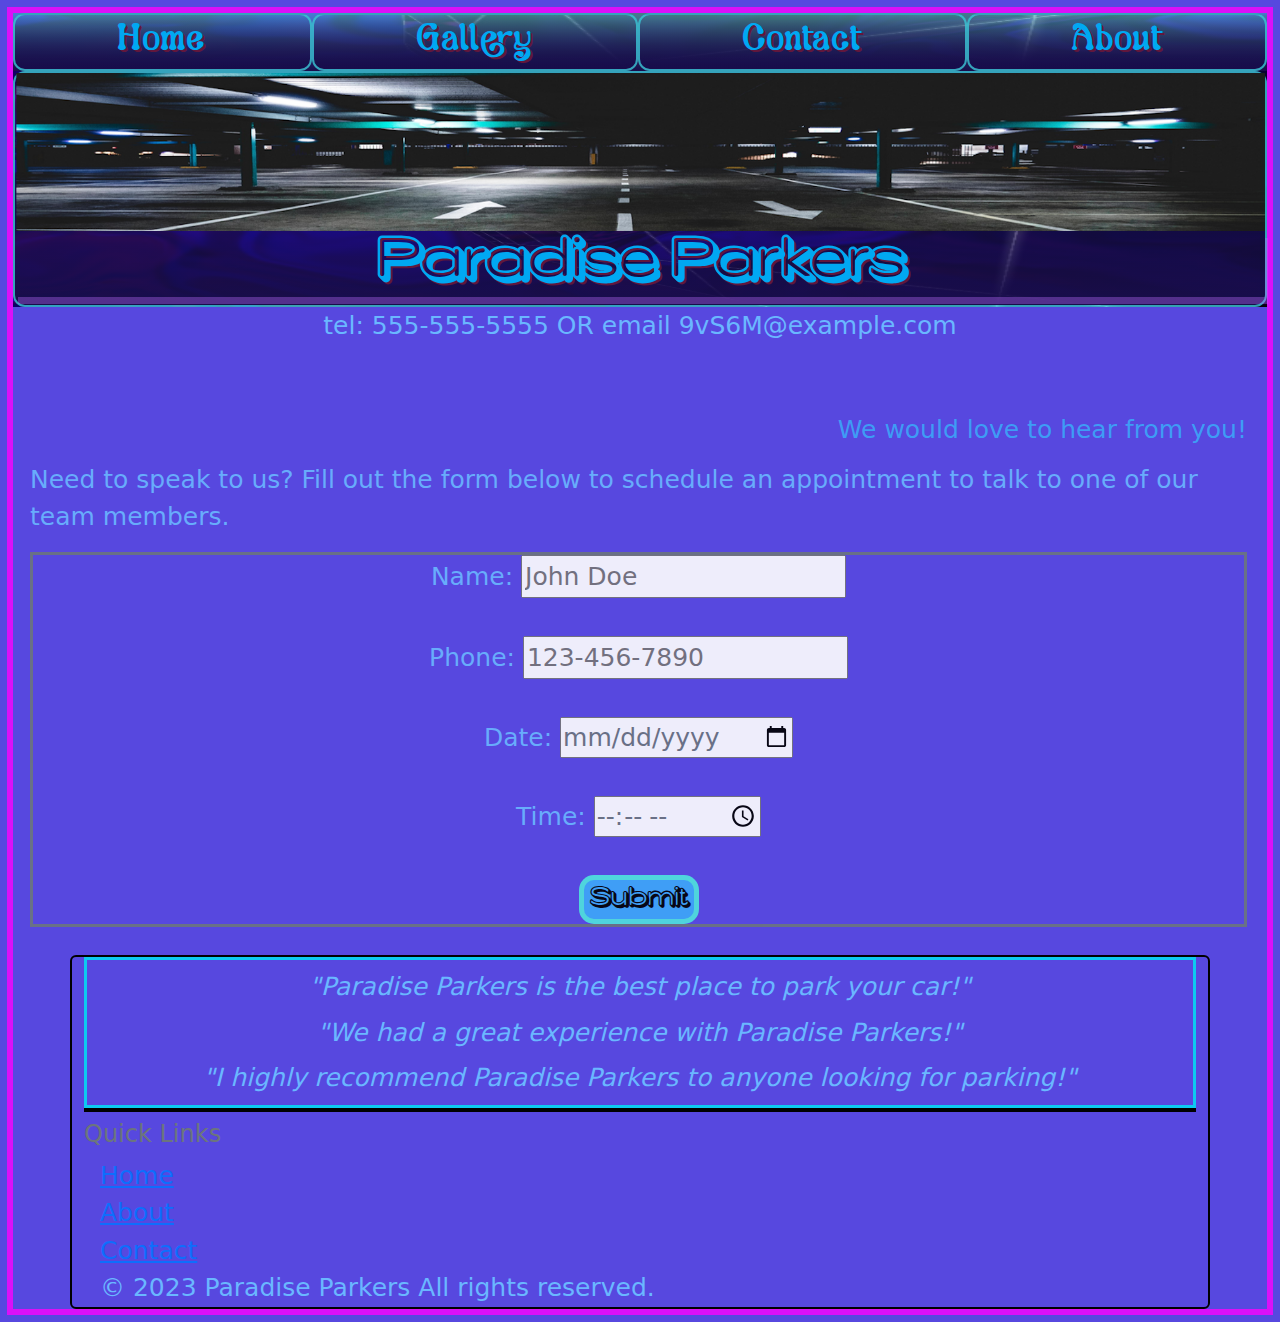
<file: contact.html>
<!DOCTYPE html>
<html lang="en">

<head>
  <title>Paradise Parking</title>
  <link href="https://cdn.jsdelivr.net/npm/bootstrap@5.3.3/dist/css/bootstrap.min.css" rel="stylesheet"
    integrity="sha384-QWTKZyjpPEjISv5WaRU9OFeRpok6YctnYmDr5pNlyT2bRjXh0JMhjY6hW+ALEwIH" crossorigin="anonymous" />
  <script src="utility-functions.js"></script>
  <script src="form.js"></script>
  <link href="sass.css" rel="stylesheet" />
</head>

<body class="">
  <header class="pullUp body1">
    <nav class="nav nav-fill">
      <a class="borderRadius nav-link" href="index.html">Home</a>
      <a class="borderRadius nav-link" href="gallery.html">Gallery</a>
      <a class="borderRadius nav-link" href="contact.html">Contact</a>
      <a class="borderRadius nav-link" href="about.html">About</a>
    </nav>
    <div class="pullUp borderRadius">
      <img alt="parking lanes" width="100%" src="header1_cr3.png" />
      <h3 class="bigger text-center" id="mixin-example">Paradise Parkers</h3>
  </header>
  <div class="text-center">tel: 555-555-5555 OR email 9vS6M@example.com</div><br></p>
  <main><p><h2>We would love to hear from you!</h2></p>
  <p>Need to speak to us? Fill out the form below to schedule an appointment to talk to one of our team members.</p>
  
      <form class="border border-3 border-secondary text-center" onsubmit="handleSubmit(event)">
        <label for="name">Name:</label>
        <input class="text-primary" required type="text" placeholder="John Doe" id="name"><br><br>
        <label for="phone">Phone:</label>
        <input class="text-primary" required type="tel" placeholder="123-456-7890" id="phone"
          pattern="[0-9]{3}-[0-9]{3}-[0-9]{4}"><br><br>
        <label for="datetime-local">Date:</label>
        <input class="text-secondary" required type="date" id="date" name="date"><br><br>
        <label for="time">Time:</label>
        <input class="text-secondary" id="time" type="time"><br><br>
        <button type="submit">Submit</button>
      </form>
      <div id="outputTag"></div>

  </main>
  <footer class="pt-4">
    <div class="container rounded border border-2 border-black">
      <div class="col-md- border border-3 border-info">
        <p class="text-center m-2"><i>"Paradise Parkers is the best place to park your car!"</i></p>
        <p class="text-center m-2"><i>"We had a great experience with Paradise Parkers!"</i></p>
        <p class="text-center m-2"><i>"I highly recommend Paradise Parkers to anyone looking for parking!"</i></p>
      </div>
      <h4 class="text-secondary border-top border-black border-4 pt-2">Quick Links</h4>
      <div class="list-group ms-3">
        <div><a href="index.html">Home</a></li>
          <div><a href="about.html">About</a></li>
            <div><a href="contact.html">Contact</a></li>
            </div>
          </div>

          <section mt-3>&copy; 2023 Paradise Parkers All rights reserved.</section>
        </div>
      </div>
    </div>
  </footer>
</body>

</html>
</file>
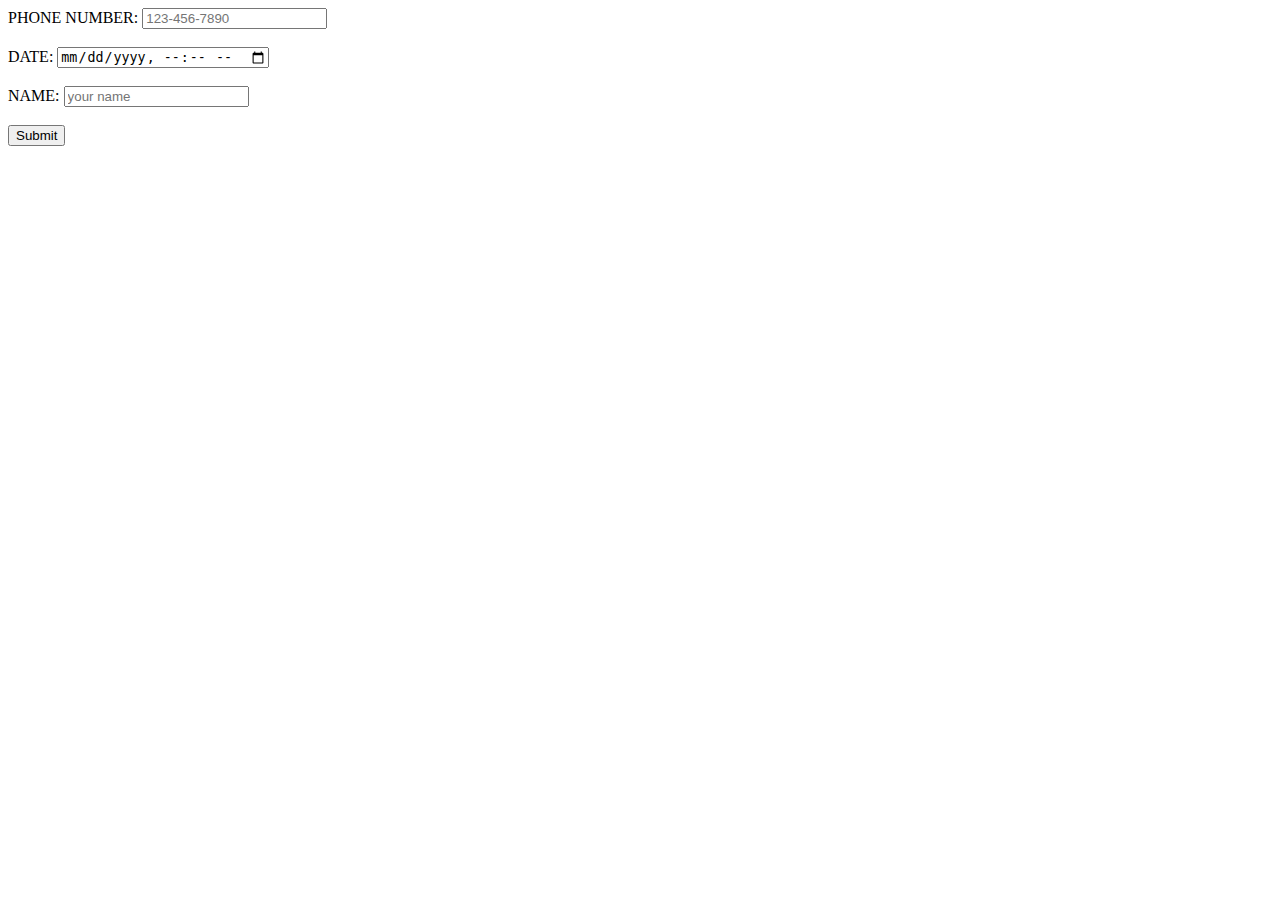
<file: phoneform.html>
<html>
    <head>
            <script src="utility-functions.js"></script>
            <script src="contact-form.js"></script></title>
    </head>
    <body>
        <form onsubmit="myProcessForm(event)">
            <label for="phone">PHONE NUMBER:</label>
            <input required type="tel" placeholder="123-456-7890" id="phone" pattern="[0-9]{3}-[0-9]{3}-[0-9]{4}"><br><br>
            <label for="date">DATE:</label>
            <input required type="datetime-local" id="datetime-local" name="date"><br><br>
            <label for="name">NAME:</label>
            <input required type="text" placeholder="your name" id="name"><br><br>
            <button type="onsubmit">Submit</button>
        </form>
        <div id="outputTag"></div>
        

    </body>        
</html>
</file>
<file: sass.css>
@font-face {
  font-family: "merry";
  src: url("Fonts/MerrysPersonalUse-KVM77.ttf");
}
@font-face {
  font-family: "CERD1";
  src: url("Fonts/CeniosroundedExtruderightDemo-drvpR.otf");
}
h3 {
  font-family: CERD1;
}

.box-shadow {
  box-shadow: 3px 7px rgba(189, 108, 255, 0.363);
}

#mixin-button {
  transform: scale(1) rotate(0deg);
  transition: transform 1s;
}

.mixin-button:hover {
  transform: scale(2) rotate(77deg);
  transition: transform 2s;
}

#mixin-example {
  box-shadow: 3px 7px rgba(189, 108, 255, 0.363);
  text-shadow: 2px 2px rgb(97, 23, 60);
}

main {
  padding: 2px 0px 1px 0px;
  margin: -1px 20px 3px 17px;
  opacity: 90%;
}

body {
  background-color: rgba(40, 21, 214, 0.7803921569);
  border: solid 6px rgba(255, 1, 255, 0.788);
  color: rgb(106, 183, 255);
  font-size: 25px;
  margin: 7px;
}

button {
  font-family: CERD1;
  border-radius: 15px;
  background-color: rgba(57, 180, 252, 0.888);
  font-size: 25px;
  border: 5px solid rgba(83, 241, 214, 0.826);
}
button:hover {
  color: rgb(106, 183, 255);
}

nav {
  background-image: linear-gradient(rgba(99, 199, 206, 0.623), rgb(24, 13, 75));
  font-family: merry;
  text-align: center;
  text-shadow: 2px 2px rgb(97, 23, 60);
  color: rgb(106, 183, 255);
}
nav a:hover {
  background-image: url(4.jpg);
}

.backgroundColor {
  background-image: linear-gradient(rgba(99, 199, 206, 0.623), rgb(24, 13, 75));
}

.backgroundColor-2 {
  background-image: linear-gradient(rgba(17, 80, 85, 0.623), rgba(20, 13, 53, 0.925), rgb(76, 140, 235));
}

h2 {
  text-align: end;
  font-size: 25px;
  color: rgba(57, 180, 252, 0.888);
}

.body1 {
  background-image: url("CapstonePictures/art5.jpg");
  background-repeat: no-repeat repeat;
  background-size: 100% 50%;
}

.list-group-item-one {
  border: 5px solid rgba(83, 241, 214, 0.826);
  border-radius: 15px;
  background-color: rgba(57, 180, 252, 0.888);
  font-size: 25px;
}

.banner {
  background-color: rgb(19, 21, 27);
  border-radius: 15px;
  height: 200px;
  border: 4px solid rgb(110, 247, 247);
  background-image: linear-gradient(black, rgb(0, 5, 8), rgb(40, 88, 85));
  color: rgba(255, 255, 255, 0.647);
}

.bigger {
  font-size: 55px;
}

.borderRadius {
  border-radius: 12px;
  border: 2px solid rgba(60, 195, 212, 0.822);
  background-image: linear-gradient(rgba(33, 122, 128, 0.048), rgb(24, 13, 75));
  color: #00a8f2;
}

.bg-info {
  -bs-bg-opacity: 50%;
  background-color: rgb(121, 8, 8) !important;
}

.butt {
  font-size: 40px;
  background-color: rgb(62, 127, 135);
  border-radius: 15px;
}

.divLeft {
  display: inline;
}

.divRight {
  display: inline;
}

.heading {
  color: rgba(255, 255, 255, 0.647);
  padding: 1px 2px 2px 0px;
  padding: 10px 56px 0px 7px;
  margin: 1px 0px -7px 0px;
}

.heading-three {
  margin: -5px 0px 0px 7px;
  font-size: 35px;
  padding: 22px;
  display: inline;
}

.opacity {
  opacity: 9;
  margin: -180px 17px -58px 9px; /* this margin is causing the element to be positioned off the screen */
  padding: 40px 20px 7px 14px;
}/*# sourceMappingURL=sass.css.map */
</file>
